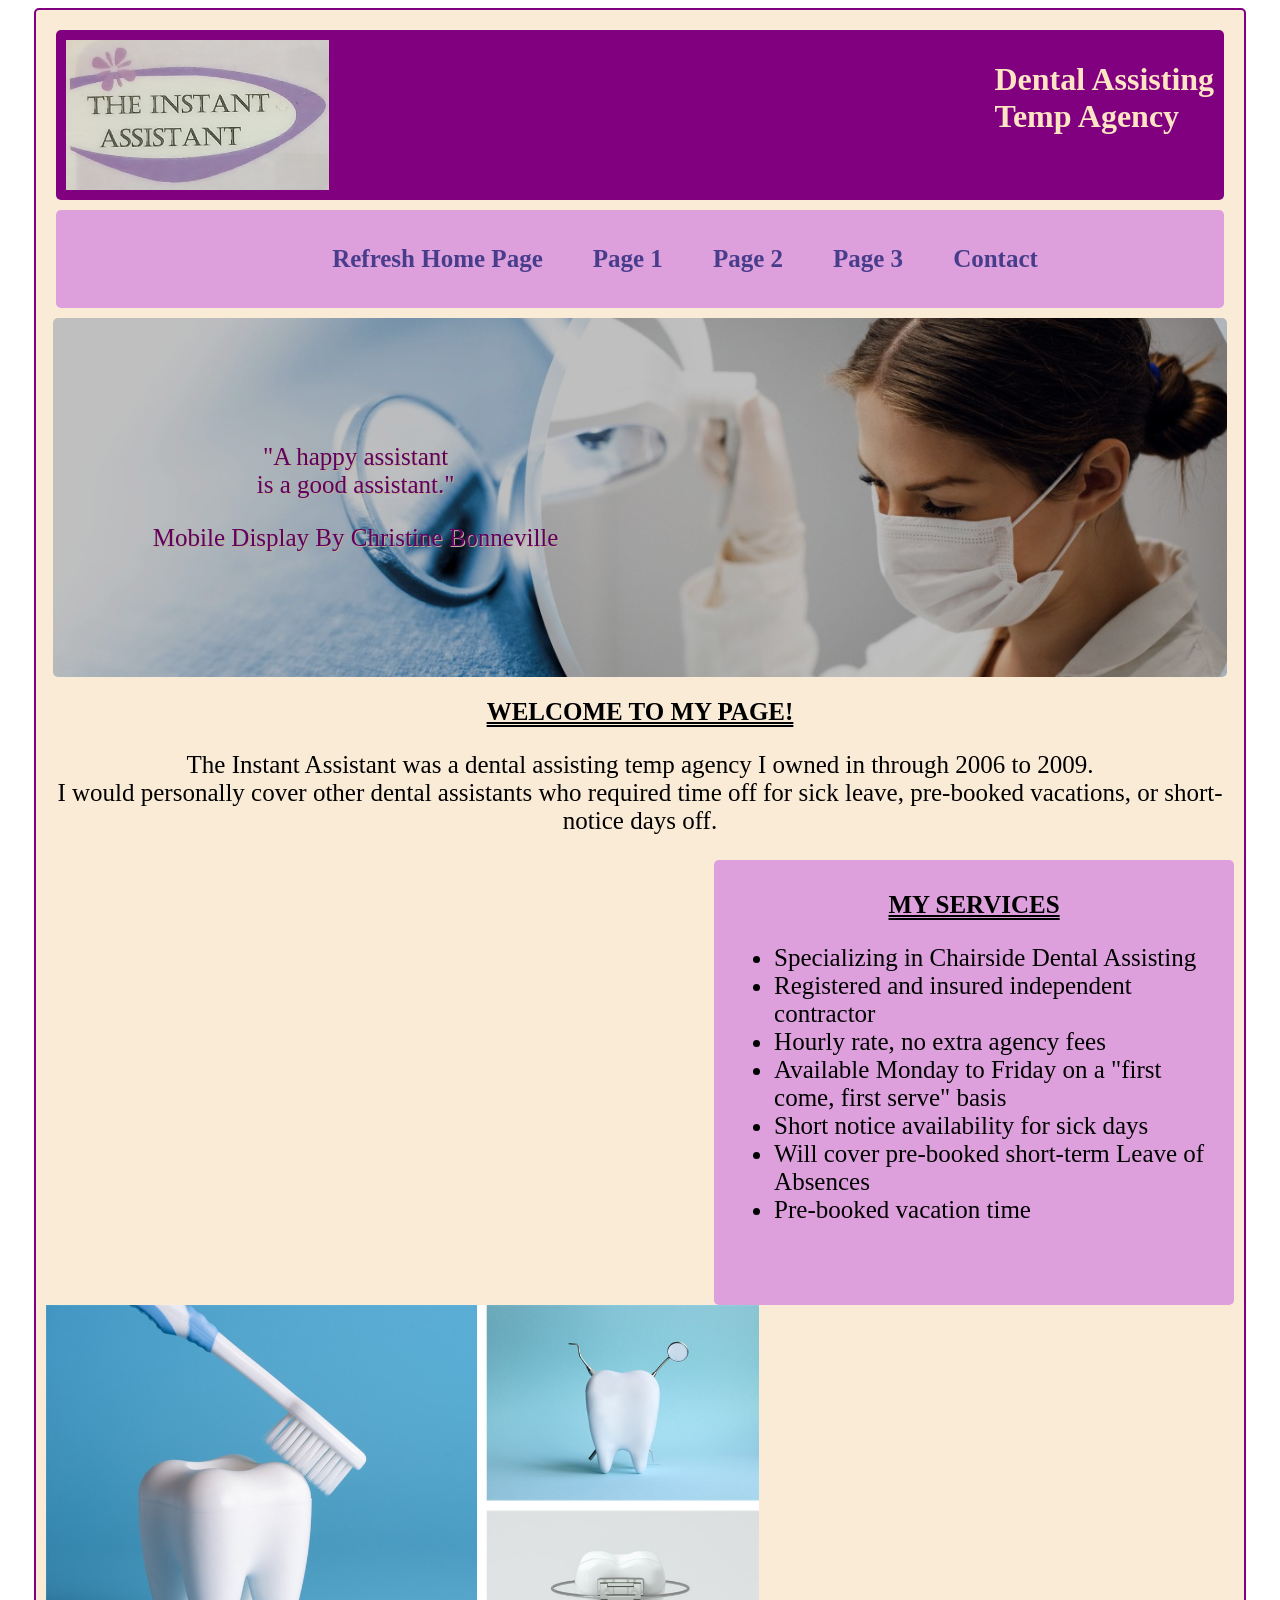
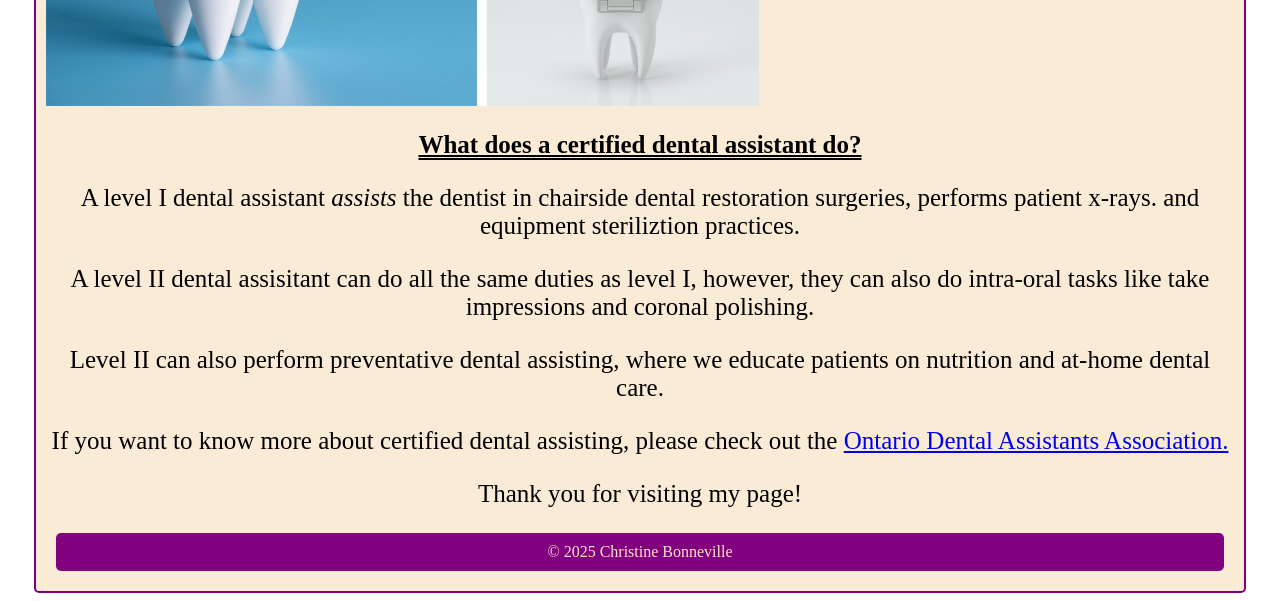
<file: HTML_A2_ChristineBonneville/index.html>
<!--This is Graded Assignment 2, completed on March 29th, 2025-->
<!--Christine Bonneville-->
<!DOCTYPE html>
<html lang="en">
<head>
    <meta charset="utf-8">
    <meta name="viewport" content="width=device-width, initial-scale=1.0">
    <link rel= "stylesheet" href="style.css">
    <title>Home | CYB </title>
    <link rel="icon" type="image/x-icon" href="the_instant_assistant_logo.JPG">
    
</head>
<body >
<div class="bodycontainer">
    <div>
        <header>

            <img src="the_instant_assistant_logo.JPG" alt="The Instant Assistant company logo"> 
            <!--I created my logo when I first openened my business back in 2006.-->
            <h1>Dental Assisting<br>Temp Agency</h1>
        </header>
    </div>

    <nav>
        <ul>
            <li><a href="index.html">Refresh Home Page</a></li>
            <li><a href="page1.html">Page 1</a></li>
            <li><a href="page2.html">Page 2</a></li>
            <li><a href="page3.html">Page 3</a></li>
            <li><a href="contact.html">Contact</a></li>
        </ul>
    </nav>

    <div class="hero-image">
        <div class="hero-text">
            <p>"A happy assistant<br>is a good assistant."</p>
            <p>Mobile Display By Christine Bonneville</p>
        </div>
    </div>

    <main>
        <h2> WELCOME TO MY PAGE!</h2>
        <p> The Instant Assistant was a dental assisting temp agency I owned in through 2006 to 2009.<br>
        I would personally cover other dental assistants who required time off for sick leave, pre-booked vacations, or short-notice days off.</p>
 
        <section>
            <h2>MY SERVICES</h2>
            <ul>
                <li>Specializing in Chairside Dental Assisting</li>
                <li>Registered and insured independent contractor</li>
                <li>Hourly rate, no extra agency fees</li>
                <li>Available Monday to Friday on a "first come, first serve" basis</li>
                <li>Short notice availability for sick days</li>
                <li>Will cover pre-booked short-term Leave of Absences</li>
                <li>Pre-booked vacation time</li>
            </ul>
        </section>

        <div class="photo">
            <img src="toothy_friends.jpg" alt="Photos of toy teeth" width=60%>
        </div>
        
        <h2>What does a certified dental assistant do?</h2>

        <p>A level I dental assistant <i>assists</i> the dentist in chairside dental restoration surgeries, performs patient x-rays. and equipment steriliztion practices.</p>
        <p>A level II dental assisitant can do all the same duties as level I, however, they can also do intra-oral tasks like take impressions and coronal polishing.</p>
        <p>Level II can also perform preventative dental assisting, where we educate patients on nutrition and at-home dental care.</p>
        <p>If you want to know more about certified dental assisting, please check out the <a href="https://odaa.org/index.html">Ontario Dental Assistants Association.</a></p>
        <p>Thank you for visiting my page!</p>
   </main>

    <footer>&copy; 2025 Christine Bonneville </footer>
</div>
</body>
</html>
</file>
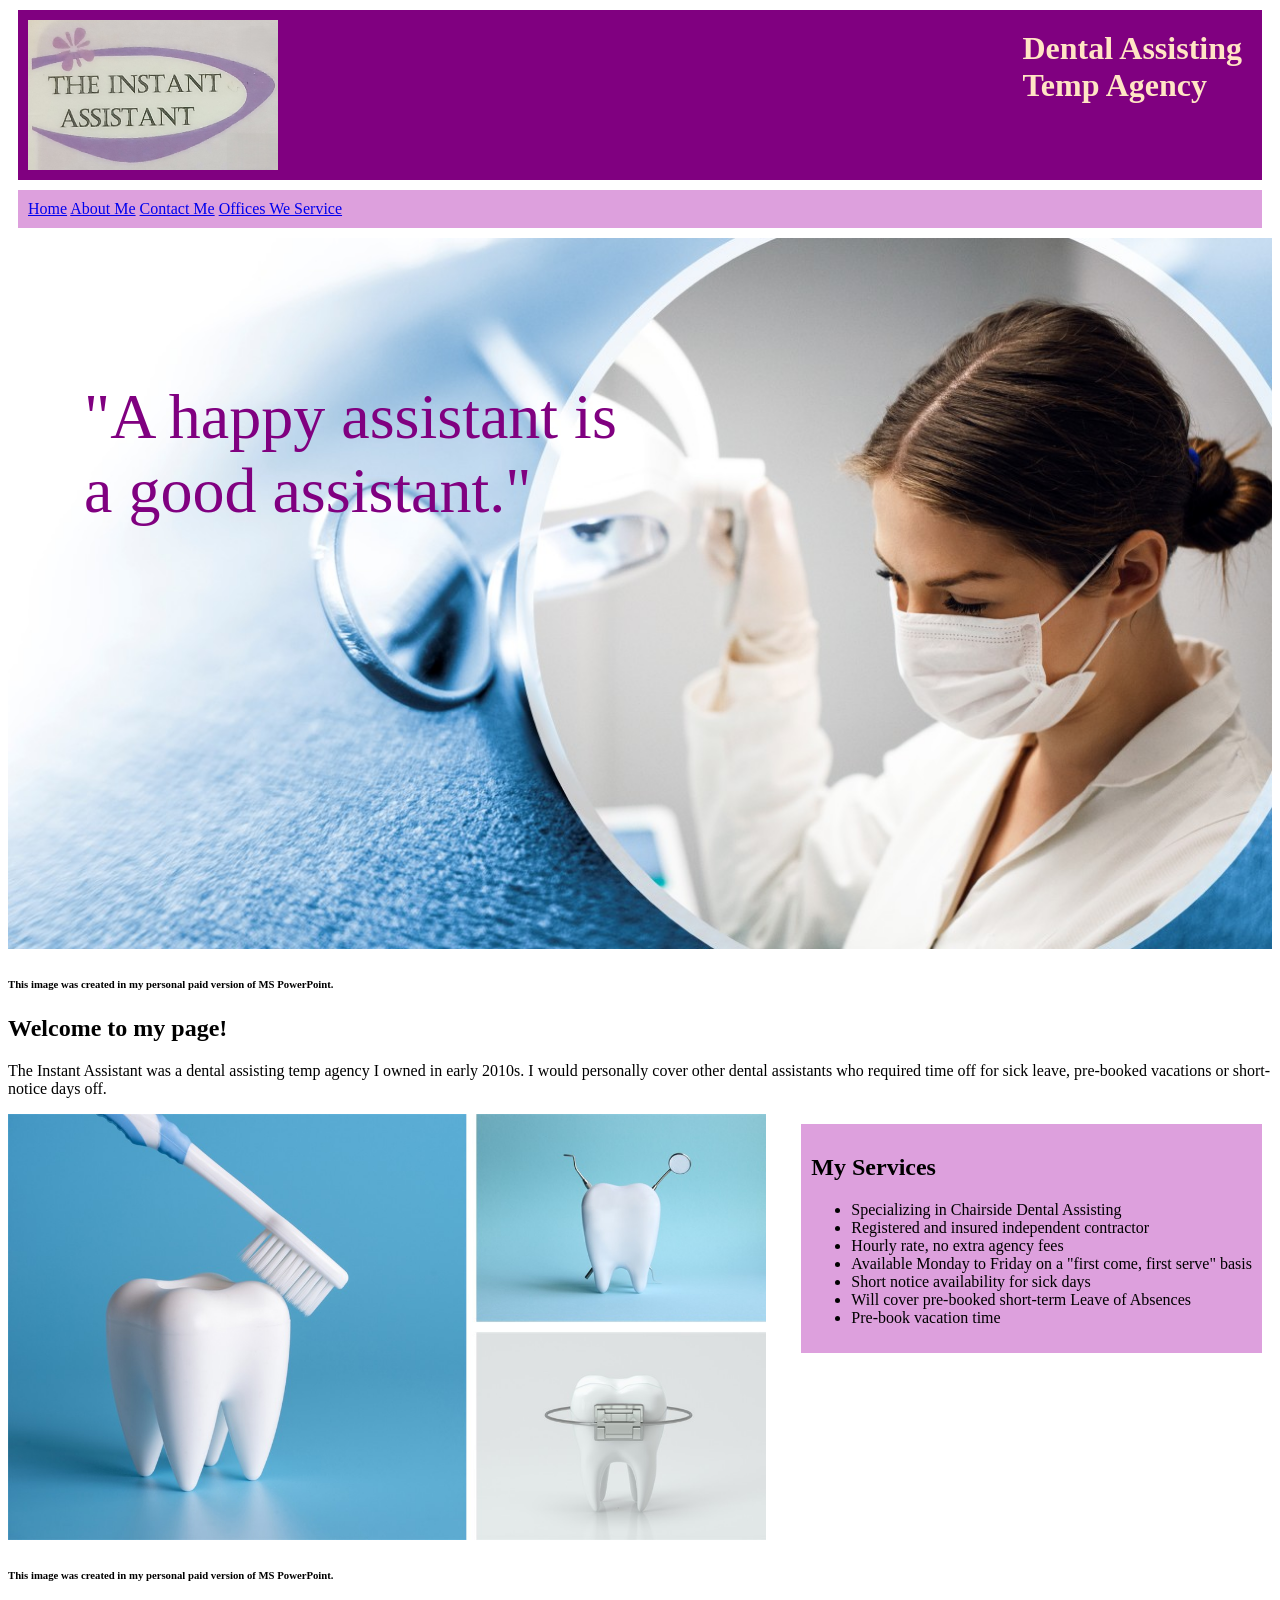
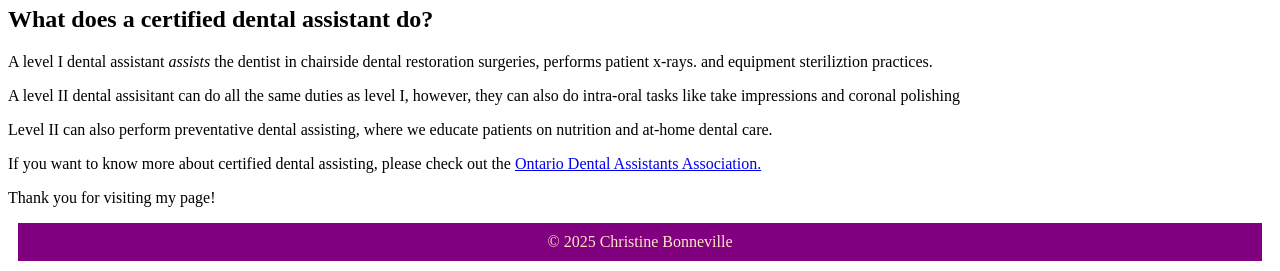
<file: HTML_A1_ChristineBonneville/a1_homepage_cyb_3292604.html>
<!--This is Graded Assignment 1, completed on February 9th, 2025-->
<!--Christine Bonneville-->
<!DOCTYPE html>
<html lang="en">
<head>
    <meta charset="UTF-8">
    <meta name="viewport" content="width=1250px, initial-scale=1.0">
    <title>Assignment 1 | CYB | 3292604</title>
    <style>
        header {
            position: static;
            font-family: Calibri;
            color: bisque;
            background-color: purple;
            height: 150px;
            padding: 10px;
            margin: 10px;
        }

        h1 {
            float: right;
            padding-right: 10px;
            margin-top: 10px;
            padding-bottom: 10px;
        }

        p, h2, h6 {
            font-family: Calibri;
        }

        nav {
            background-color: plum;
            font-family: Calibri;
            margin: 10px;
            padding: 10px;
            
        }

        section {
            float: right;
            background-color: plum;
            font-family: Calibri;
            margin: 10px;
            padding: 10px;
            text-align: left;
        }

        .center-left {
            position: absolute;
            font-family: Calibri;
            font-size: 64px;
            color: purple;
            margin: 10px;
            padding: 10px;
            top: 40%;
            left: 5%;
        }

        .container {
            display: flex;
            justify-content: space-around;
            align-items: center;
            height: 200px;
            width: 1250px;
            border: 2px solid bisque;
            background-color: bisque;
            font-family: Calibri;
            color: purple;
        }
        
            footer {
            position: static;
            font-family: Calibri;
            color: bisque;
            background-color: purple;
            text-align: center;
            margin: 10px;
            padding: 10px;
        }
    </style>
</head>
<body>
<div .container>
    <header .header>
       <h1>Dental Assisting<br>Temp Agency</h1>
        <img src="the_instant_assistant_logo.JPG" alt="The Instant Assistant company logo"
           width = 250px
           height = 150px> 
           <!--I created my logo when I first openened my business back in 2006.-->
    </header>

    <nav>
        <a href=#>Home</a>
        <a href=#>About Me</a>
        <a href=#>Contact Me</a>
        <a href=#>Offices We Service</a>
    </nav>
    
    <div>
        <img src="dental_assistant.jpg" alt="Photo of dental assitant with dental tools"
        width = 100%
        margin = 10px
        padding = 10px>
        <h6>This image was created in my personal paid version of MS PowerPoint.</h6>
    
        <div class="center-left">"A happy assistant is<br>a good assistant."</div>
   </div>

    <main>
        <h2> Welcome to my page!</h2>
        <p> The Instant Assistant was a dental assisting temp agency I owned in early 2010s.
        I would personally cover other dental assistants who required time off for sick leave, pre-booked vacations or short-notice days off.</p>
 
        <section>
            <h2>My Services</h2>
            <ul>
                <li>Specializing in Chairside Dental Assisting</li>
                <li>Registered and insured independent contractor</li>
                <li>Hourly rate, no extra agency fees</li>
                <li>Available Monday to Friday on a "first come, first serve" basis</li>
                <li>Short notice availability for sick days</li>
                <li>Will cover pre-booked short-term Leave of Absences</li>
                <li>Pre-book vacation time</li>
            </ul>
        </section>

        <img src="toothy_friends.jpg" alt="Photos of toy teeth"
        width = 60%>
        <h6>This image was created in my personal paid version of MS PowerPoint.</h6>
    
        <h2>What does a certified dental assistant do?</h2>

        <p>A level I dental assistant <i>assists</i> the dentist in chairside dental restoration surgeries, performs patient x-rays. and equipment steriliztion practices.</p>
        <p>A level II dental assisitant can do all the same duties as level I, however, they can also do intra-oral tasks like take impressions and coronal polishing</p>
        <p>Level II can also perform preventative dental assisting, where we educate patients on nutrition and at-home dental care.</p>
        <p>If you want to know more about certified dental assisting, please check out the <a href="https://odaa.org/index.html">Ontario Dental Assistants Association.</a></p>
        <p>Thank you for visiting my page!</p>
   </main>

    <footer>&copy; 2025 Christine Bonneville</footer>
</div>
</body>
</html>
</file>
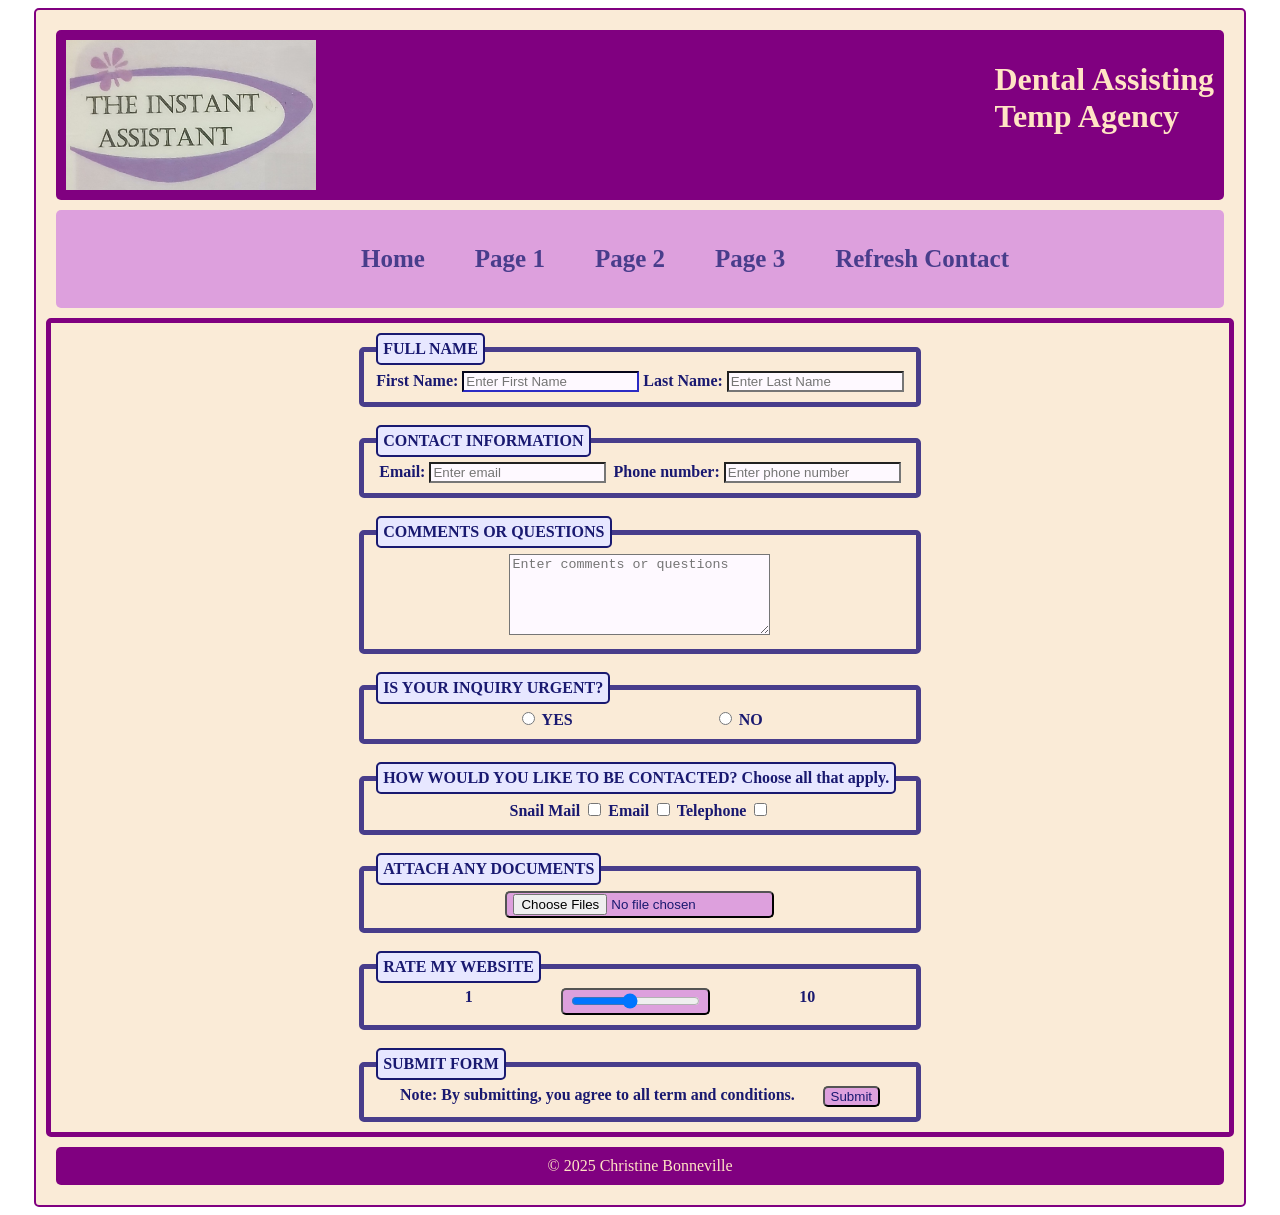
<file: HTML_A2_ChristineBonneville/contact.html>
<!--This is Graded Assignment 2, completed on March 29th, 2025-->
<!--Christine Bonneville-->
<!DOCTYPE html>
<html lang="en">
<head>
    <meta charset="utf-8">
    <meta name="viewport" content="width=device-width, initial-scale=1.0">
    <link rel= "stylesheet" href="style.css">
    <title>Contact Page | CYB </title>
    <link rel="icon" type="image/x-icon" href="the_instant_assistant_logo.JPG">

</head>
<body>
<div class="bodycontainer">
    <div>
        <header>
            <!--Christine Bonneville-->
            <img src="the_instant_assistant_logo.JPG" alt="The Instant Assistant company logo" width = 250px height = 150px> 
            <!--I created my logo when I first openened my business back in 2006.-->
            <h1>Dental Assisting<br>Temp Agency</h1>
        </header>
    </div>

    <nav>
        <ul>
            <li><a href="index.html">Home</a></li>
            <li><a href="page1.html">Page 1</a></li>
            <li><a href="page2.html">Page 2</a></li>
            <li><a href="page3.html">Page 3</a></li>
            <li><a href="contact.html">Refresh Contact</a></li>
        </ul>
    </nav>

    <main>
        <div class="fieldsetcontainer">
            <form>      
                <fieldset class="insideform">
                    <legend>FULL NAME</legend>
                    <div>
                        <label for="firstName">First Name: </label>
                        <input style="background-color: #fef9ff;border-color:midnightblue; color:midnightblue" type="text" name="firstName" id="firstName" placeholder="Enter First Name">
                    </div>
                    
                    <div>
                        <label for="lastName">&nbsp;Last Name: </label>
                        <input style="background-color:#fef9ff;border-color: 2px midnightblue; color:midnightblue" type="text" name="lastName" id="lastName" placeholder="Enter Last Name">
                    </div>
                </fieldset>
            <br>                
                <fieldset class="insideform" >
                    <legend>CONTACT INFORMATION</legend>
                    <div>
                        <label for="email">Email: </label>
                        <input style="background-color: #fef9ff;border-color: 2px midnightblue; color:midnightblue" type="email" name="email" placeholder="Enter email">
                    </div>
                                    
                    <div>
                        <label for="phoneNumber">&nbsp;Phone number: </label>
                        <input style="background-color: #fef9ff;border-color: 2px midnightblue; color:midnightblue" type="tel" name="phoneNumber" placeholder="Enter phone number">
                    </div>
                </fieldset>
            <br>      
                <fieldset class="insideform">
                    <legend>COMMENTS OR QUESTIONS</legend>
                    <div>
                        <textarea style="background-color: #fef9ff;border-color:2px midnightblue; color:midnightblue" name="message" cols="30" rows="5" placeholder="Enter comments or questions"></textarea>
                    </div>
                </fieldset>
            <br>                   
                <fieldset class="insideform">
                    <legend>IS YOUR INQUIRY URGENT?</legend>
                    <div>
                      <input type="radio" name="choice" id="yes" value="yes">
                      <label for="YES">YES</label>
                    </div>
          
                    <div>
                      <input type="radio" name="choice" id="no" value="no">
                      <label for="no">NO</label>
                    </div>
                </fieldset>   
            <br>
                <fieldset class="insideform" >
                    <legend>HOW WOULD YOU LIKE TO BE CONTACTED? Choose all that apply.</legend>
                    <div>
                        <label for="postal">Snail Mail</label>
                        <input type="checkbox" name="postal" value="postal">
                        <label for="email">Email</label>
                        <input type="checkbox" name="email" value="email">
                        <label for="telephone">Telephone</label>
                        <input type="checkbox" name="telephone" value="telephone">
                    </div>
                </fieldset>
            <br>
                <fieldset class="insideform">
                    <legend>ATTACH ANY DOCUMENTS</legend>
                    <button style="background-color: plum;border-color: 2px midnightblue; color:midnightblue; border-radius: 5px">
                    <input type="file" name="userFiles" multiple></button>  
                </fieldset>
            <br>
                <fieldset class="insideform">
                    <legend>RATE MY WEBSITE</legend>
                    <div>1</div>
                    <button style="background-color: plum;border-color: 2px midnightblue; color:midnightblue; border-radius: 5px">
                    
                    <input type="range" name="likertRange" min="1" max="10" step="1" value="5">
                </button>
                <div>10</div>
                </fieldset>
            
                <br>
                <fieldset class="insideform">
                    <legend>SUBMIT FORM</legend>
                    <div>Note: By submitting, you agree to all term and conditions.&nbsp;</div>
                    <button style="background-color: plum;border-color:2px midnightblue; color:midnightblue; border-radius: 5px" name="submit">Submit</button>
                </fieldset>
            </form> 
        </div>
    </main>

    <footer>&copy; 2025 Christine Bonneville</footer>
</div>
</body>
</html>
</file>
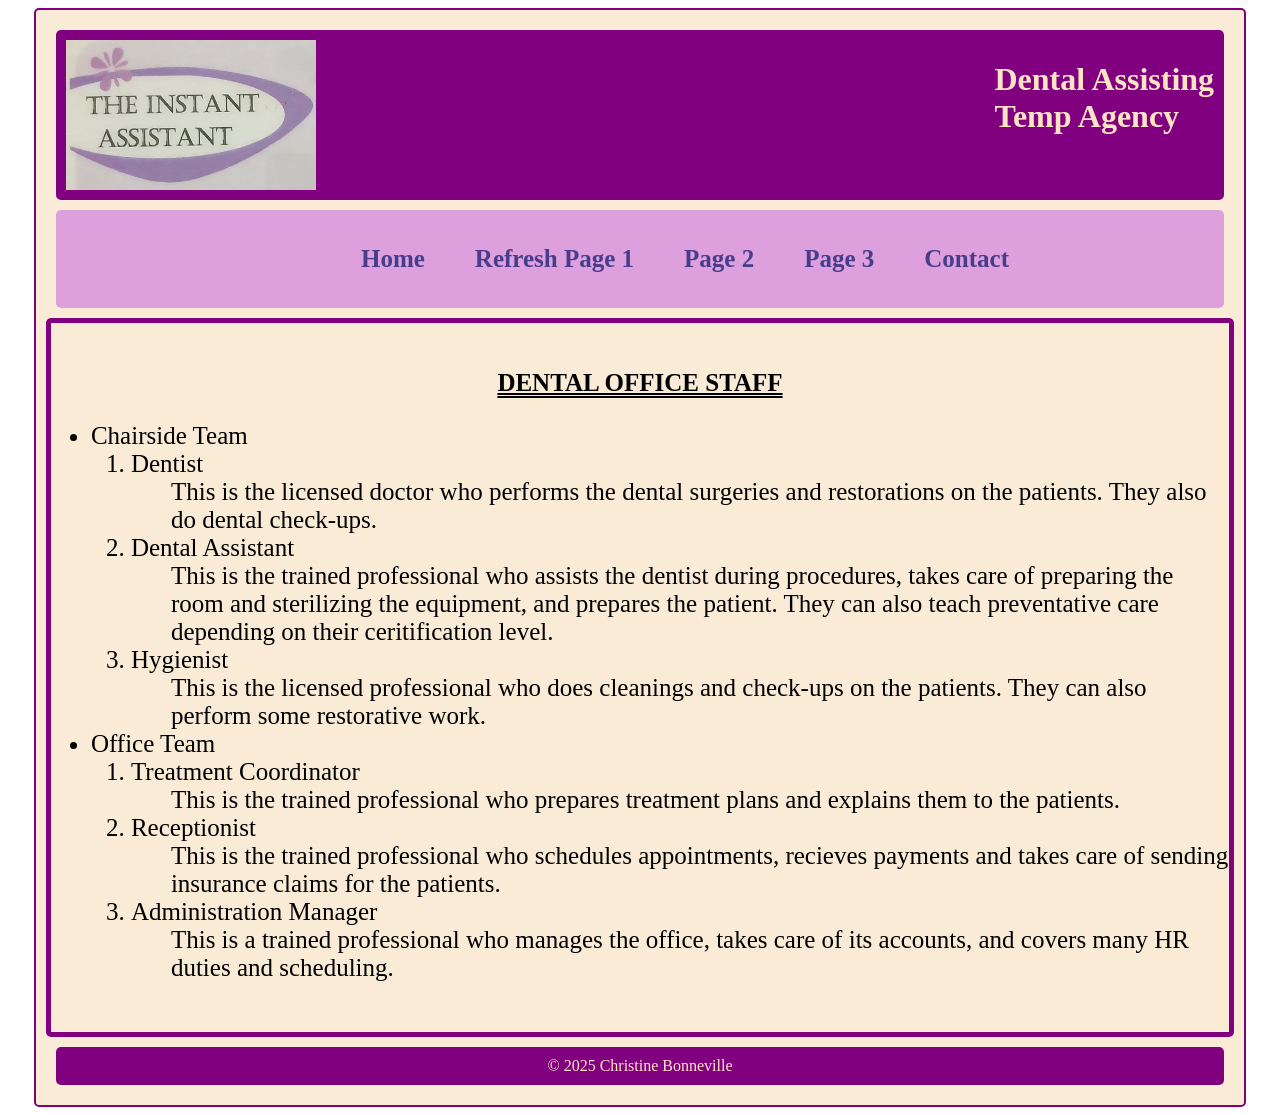
<file: HTML_A2_ChristineBonneville/page1.html>
<!--This is Graded Assignment 2, completed on March 29th, 2025-->
<!--Christine Bonneville -->
<!DOCTYPE html>
<html lang="en">
<head>
    <meta charset="utf-8">
    <meta name="viewport" content="width=device-width, initial-scale=1.0">
    <link rel= "stylesheet" href="style.css">
    <title>Page 1 | CYB </title>
    <link rel="icon" type="image/x-icon" href="the_instant_assistant_logo.JPG">
    
</head>
<body>
<div class="bodycontainer">
    <div>
        <header>
            
            <img src="the_instant_assistant_logo.JPG" alt="The Instant Assistant company logo" width = 250px height = 150px> 
            <!--I created my logo when I first openened my business back in 2006.-->
            <h1>Dental Assisting<br>Temp Agency</h1>
        </header>
    </div>
    <nav>
        <ul>
            <li><a href="index.html">Home</a></li>
            <li><a href="page1.html">Refresh Page 1</a></li>
            <li><a href="page2.html">Page 2</a></li>
            <li><a href="page3.html">Page 3</a></li>
            <li><a href="contact.html">Contact</a></li>
        </ul>
    </nav>

<main> 
   
    <div class="listcontainer">
        <dl><h2>DENTAL OFFICE STAFF</h2>
            <ul>
                <li>Chairside Team</li>
                    <ol>
                        <li>
                            <dt>Dentist</dt>
                            <dd>This is the licensed doctor who performs the dental surgeries and restorations on the patients. They also do dental check-ups.</dd>
                        </li>
                        <li>
                            <dt>Dental Assistant</dt>
                            <dd>This is the trained professional who assists the dentist during procedures, takes care of preparing the room and sterilizing the equipment, and prepares the patient. They can also teach preventative care depending on their ceritification level.</dd>
                        </li>
                        <li>
                            <dt>Hygienist</dt>
                            <dd>This is the licensed professional who does cleanings and check-ups on the patients. They can also perform some restorative work. </dd>
                        </li>
                    </ol>
                
                <li>Office Team</li>
                    <ol>
                        <li>
                        <dt>Treatment Coordinator</dt>
                            <dd>This is the trained professional who prepares treatment plans and explains them to the patients.</dd>
                        </li>
                        <li>
                            <dt>Receptionist</dt>
                            <dd>This is the trained professional who schedules appointments, recieves payments and takes care of sending insurance claims for the patients.</dd>
                        </li>
                        <li>
                            <dt>Administration Manager</dt>
                            <dd>This is a trained professional who manages the office, takes care of its accounts, and covers many HR duties and scheduling.</dd>
                        </li>
                    </ol>
            </ul>
        </dl>
    </div>

</main>
   

    <footer>&copy; 2025 Christine Bonneville </footer>
</div>
</body>
</html>
</file>
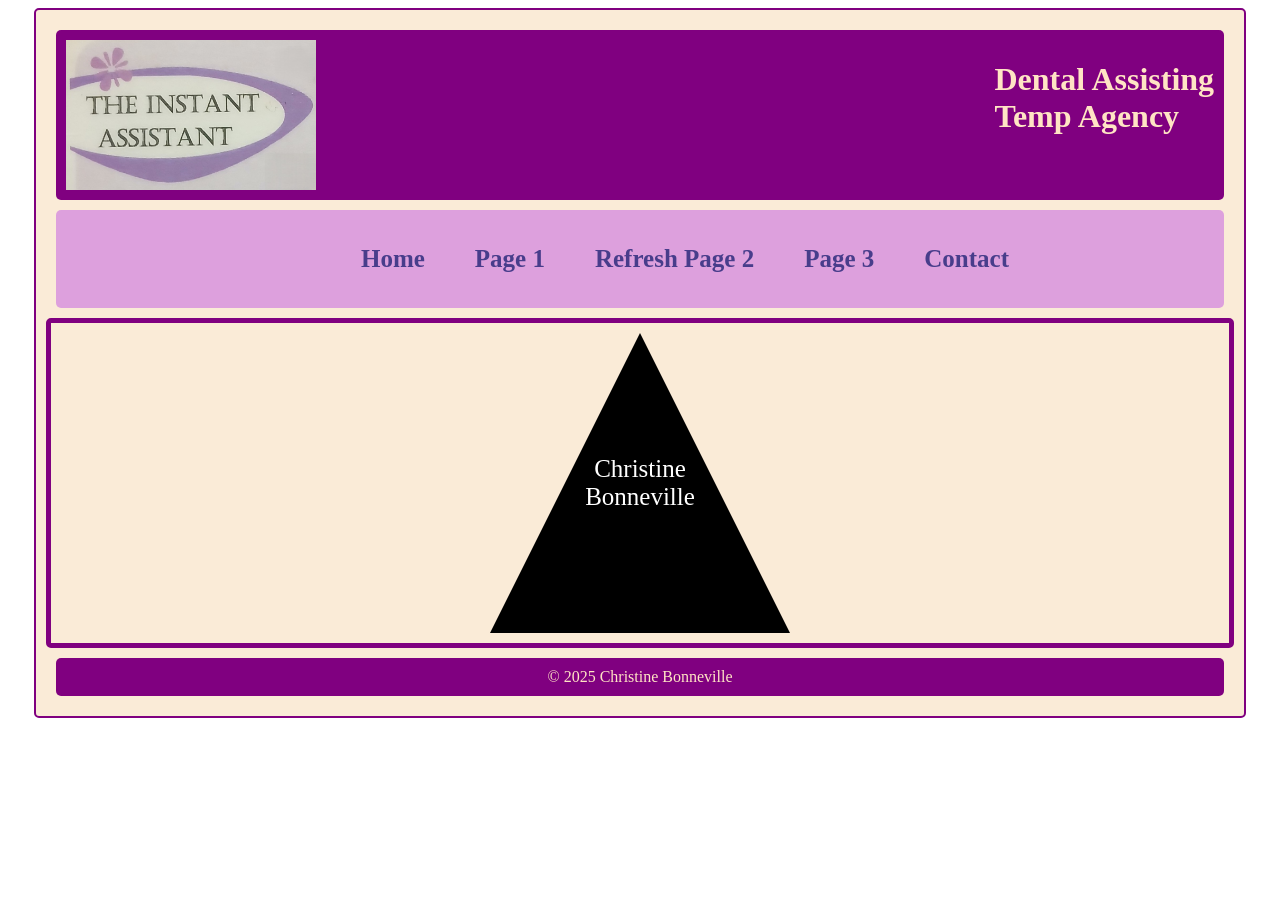
<file: HTML_A2_ChristineBonneville/page2.html>
<!--This is Graded Assignment 2, completed on March 29th, 2025-->
<!--Christine Bonneville -->
<!DOCTYPE html>
<html lang="en">
<head>
    <meta charset="utf-8">
    <meta name="viewport" content="width=device-width, initial-scale=1.0">
    <link rel= "stylesheet" href="style.css">
    <title>Page 2 | CYB | </title>
    <link rel="icon" type="image/x-icon" href="the_instant_assistant_logo.JPG">
   
</head>
<body>
<div class="bodycontainer">
    <div>
        <header>
            <!--Christine Bonneville | cbonneville2604@conestogac.on.ca-->
            <img src="the_instant_assistant_logo.JPG" alt="The Instant Assistant company logo" width = 250px height = 150px> 
            <!--I created my logo when I first openened my business back in 2006.-->
            <h1>Dental Assisting<br>Temp Agency</h1>
        </header>
    </div>

    <nav>
        <ul>
            <li><a href="index.html">Home</a></li>
            <li><a href="page1.html">Page 1</a></li>
            <li><a href="page2.html">Refresh Page 2</a></li>
            <li><a href="page3.html">Page 3</a></li>
            <li><a href="contact.html">Contact</a></li>
        </ul>
    </nav>

<main>
    <div class="trianglecontainer">
    <div class="clipped-box">
        <p>Christine<br>Bonneville</p>
    </div>
    </div>
</main>

    <footer>&copy; 2025 Christine Bonneville </footer>
</div>
</body>
</html>
</file>
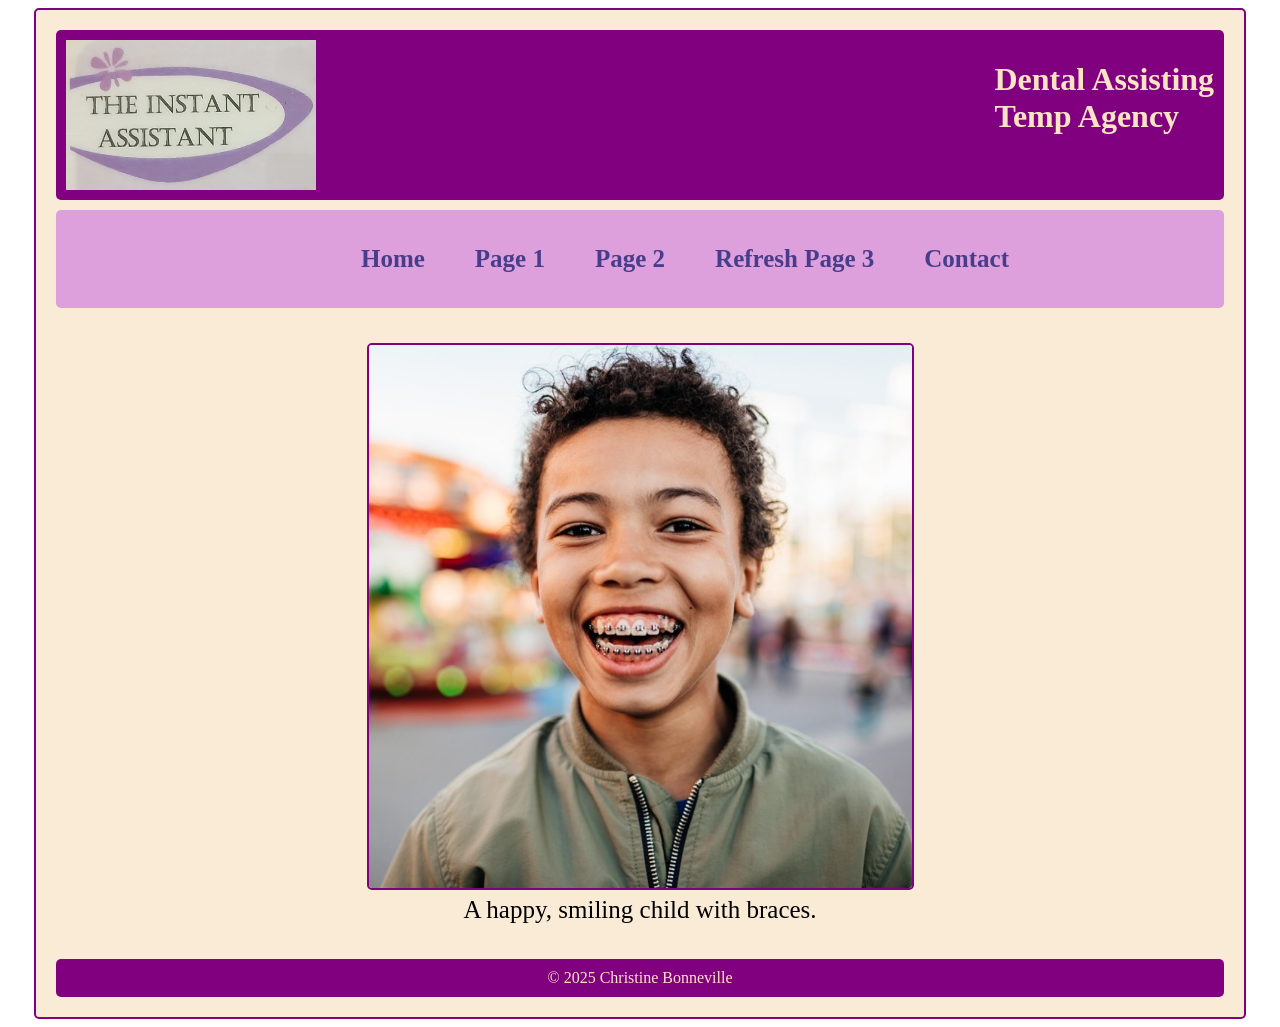
<file: HTML_A2_ChristineBonneville/page3.html>
<!--This is Graded Assignment 2, completed on March 29th, 2025-->
<!--Christine Bonneville 3292604-->
<!DOCTYPE html>
<html lang="en">
<head>
    <meta charset="utf-8">
    <meta name="viewport" content="width=device-width, initial-scale=1.0">
    <link rel= "stylesheet" href="style.css">
    <title>Page 3 | CYB</title>
    <link rel="icon" type="image/x-icon" href="the_instant_assistant_logo.JPG">
  
</head>
<body>
<div class="bodycontainer">
    <div>
        <header>
            
            <img src="the_instant_assistant_logo.JPG" alt="The Instant Assistant company logo" width = 250px height = 150px> 
            <!--I created my logo when I first openened my business back in 2006.-->
            <h1>Dental Assisting<br>Temp Agency</h1>
        </header>
    </div>

    <nav>
        <ul>
            <li><a href="index.html">Home</a></li>
            <li><a href="page1.html">Page 1</a></li>
            <li><a href="page2.html">Page 2</a></li>
            <li><a href="page3.html">Refresh Page 3</a></li>
            <li><a href="contact.html">Contact</a></li>
        </ul>
    </nav>

<main>
   
    <div class="figcontainer">
        <figure>
            <img class="figimg" src="braces.jpg" alt="Happy, smiling child with braces.">
            <figcaption>A happy, smiling child with braces.</figcaption>
        </figure>
    </div>
</main>



    <footer>&copy; 2025 Christine Bonneville </footer>
</div>
</body>
</html>
</file>
<file: HTML_A2_ChristineBonneville/style.css>
/*This is Graded Assignment 2, completed on March 29th, 2025*/
/*Christine Bonneville */
.bodycontainer {
    width: 94%;
    margin: 0 auto;
    background-color: antiquewhite;
    padding: 10px;
    border: 2px solid purple;
    border-radius: 5px;
}

.listcontainer {
    display: flex;
    flex-direction: row;
    justify-content: center;
    border: 5px solid purple;
    border-radius: 5px;
}

.clipped-box {
    width: 300px;
    height: 300px;
    background-color: black;
    color: white;
    display: flex;
    justify-content: center;
    align-items: center;
    font-size: 24px;
    clip-path: polygon(50% 0%, 100% 100%, 0% 100%);
}

.figcontainer {
    display: flex;
    direction: column;
    justify-content: center;
    font-size: 25px;
    text-align: center;
}

.figimg {
    width: 75%;
    height: auto;
    border-radius: 5px;
    border: 2px solid purple;
}

.trianglecontainer {
    display: flex;
    flex-direction: row;
    justify-content: center;
    border: 5px solid purple;
    border-radius: 5px;
    padding: 10px;
}

.fieldsetcontainer {
    display: flex;
    flex-direction: row;
    justify-content: center;
    border: 5px solid purple;
    border-radius: 5px;
    padding: 10px;
}

.insideform {
    display: flex;
    flex-direction: row;
    width: auto;
    justify-content: space-evenly;
    border: 5px solid darkslateblue;
    border-radius: 5px;
    font-weight: bold;
    color: midnightblue;
}

legend {
    background-color: #e7e7ff;
    color: midnightblue;
    border: 2px solid midnightblue;
    border-radius: 5px;
    padding: 5px;
    text-align: left;
}

header {
    display: flex;
    justify-content: space-between;
    font-family: Garamond;
    color: bisque;
    background-color: purple;
    height: 150px;
    padding: 10px;
    margin: 10px;
    border-radius: 5px;
}

.hero-image {
    width: 82%;
    margin: 0 auto;
    background: url('dental_assistant.jpg') no-repeat center center/cover;
    text-align: left;
    color:purple;
    text-shadow: 1px 1px bisque;
    padding: 100px 100px;
    position: relative;
    border-radius: 5px;
    display: flex;
    flex-direction: row;
    justify-content: left;
    align-items: left;
}
    
.hero-text::before {
    content: "";
    position: absolute;
    top: 0;
    left: 0;
    width: 100%;
    height: 100%;
    background: rgba(0, 0, 0, 0.25); 
    z-index: 1;
    border-radius: 5px;
}

    .mobiletext {
        display: none;
    }

p, h2, h6 {
    text-align: center;
    font-family: Garamond;
    font-size: 25px;
}

h2 {
    text-decoration: double underline;
}

dl, ul, ol, li {
    font-family: Garamond;
    font-size: 25px;
}

nav {
    background-color: plum;
    font-family: Garamond;
    margin: 10px;
    padding: 10px;
    text-align: center;
    border-radius: 5px;
}

nav ul{
    list-style: none;
    display: flex;
    justify-content: center;
}

nav a {
    text-decoration: none;
    font-size: 25px;
    font-family: Garamond;
    margin-left: 50px;
    color: darkslateblue;
    font-weight: bold;
}

nav a:hover {
    text-decoration: underline;
}

section {
    float: right;
    background-color: plum;
    font-family: Garamond;
    font-size: 16px;
    margin: 0px;
    padding: 10px;
    text-align: left;
    width: 500px;
    height: 425px;
    border-radius: 5px;
}

section ul {
    margin-left: 10px;
}

    footer {
    position: static;
    font-family: Garamond;
    color: bisque;
    background-color: purple;
    text-align: center;
    margin: 10px;
    padding: 10px;
    border-radius: 5px;
}

/*media queries*/
@media screen and (max-width: 400px) { 
    .bodycontainer, .listcontainer, .clipped-box, .fieldsetcontainer,.figcontainer, .figimg, .trianglecontainer, .insideform, legend, header, section, p, h2, h6, dl, ul, ol, li, nav, nav a, nav a:hover, footer {
        width: 94%;
        padding: 2%;
        font-size: 16px;
    }

    nav ul{
        flex-direction: column;
        padding: 2%;
    }
    .hero-image {
        width: 94%;
        height: 50%;
        padding: 2%;
        background: url('toothy_friends.jpg') no-repeat center center/cover;
        color: whitesmoke;
        font-size: 15px;
        text-shadow: 1px 1px purple;
    }
    
    .fieldsetcontainer {
        display: flex;
        flex-direction: column;
        justify-content: center;
    }
    
    .insideform {
        display: flex;
        flex-direction: column;
        width: auto;
        justify-content: space-evenly;
    }

    h1 {
       display: none; 
    }

    .homeimgtwo {
        display: none;
    }

    .photo {
        display: none;
    }

}
</file>
